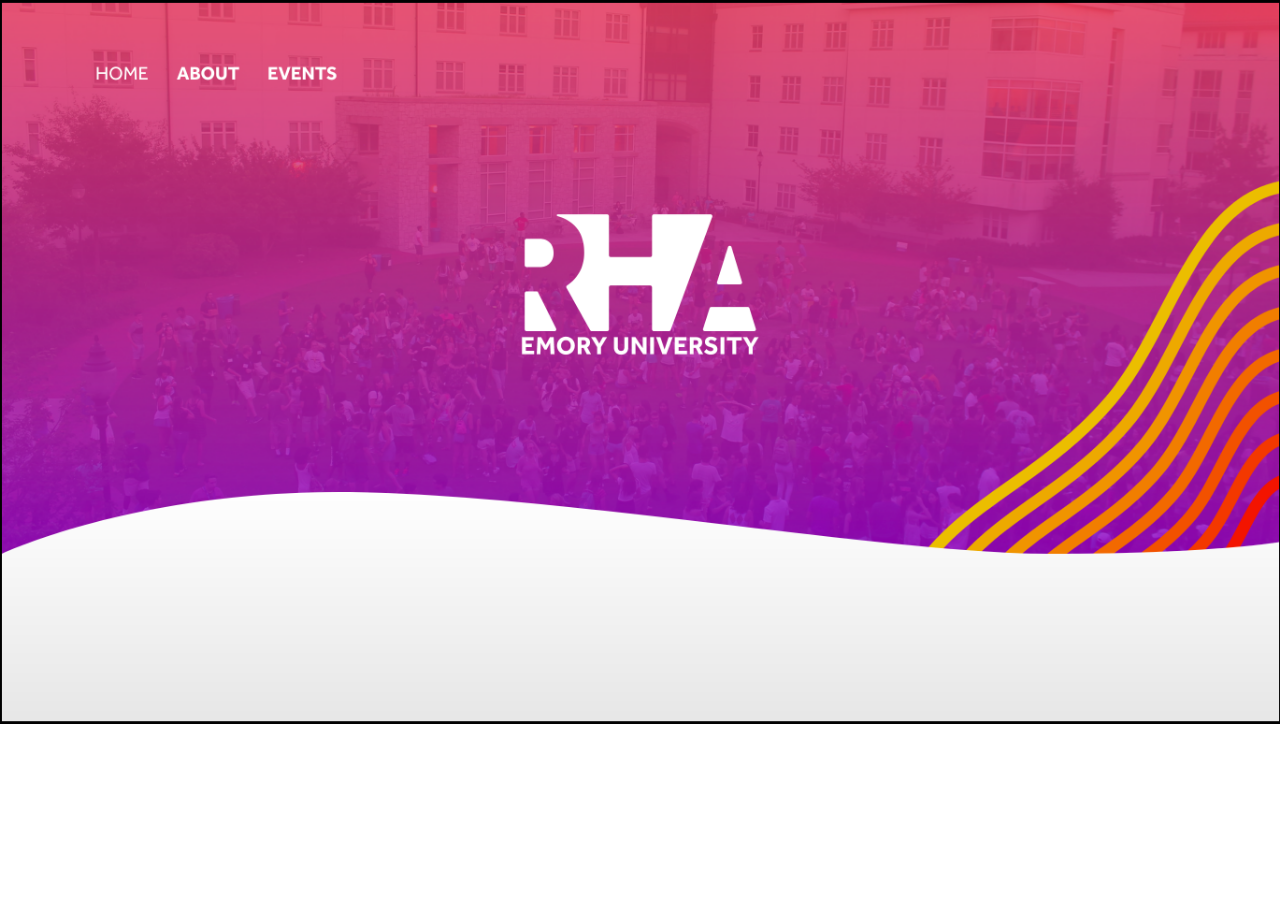
<file: demo/index.html>
<!DOCTYPE html>
<html>
    <head>
    </head>
    <body>
        <img src="siteimage.png">
        <style>
            * {
                margin: 0;
            }
            img{
                width:100%;
            }
        </style>
    </body>
</html>
</file>
